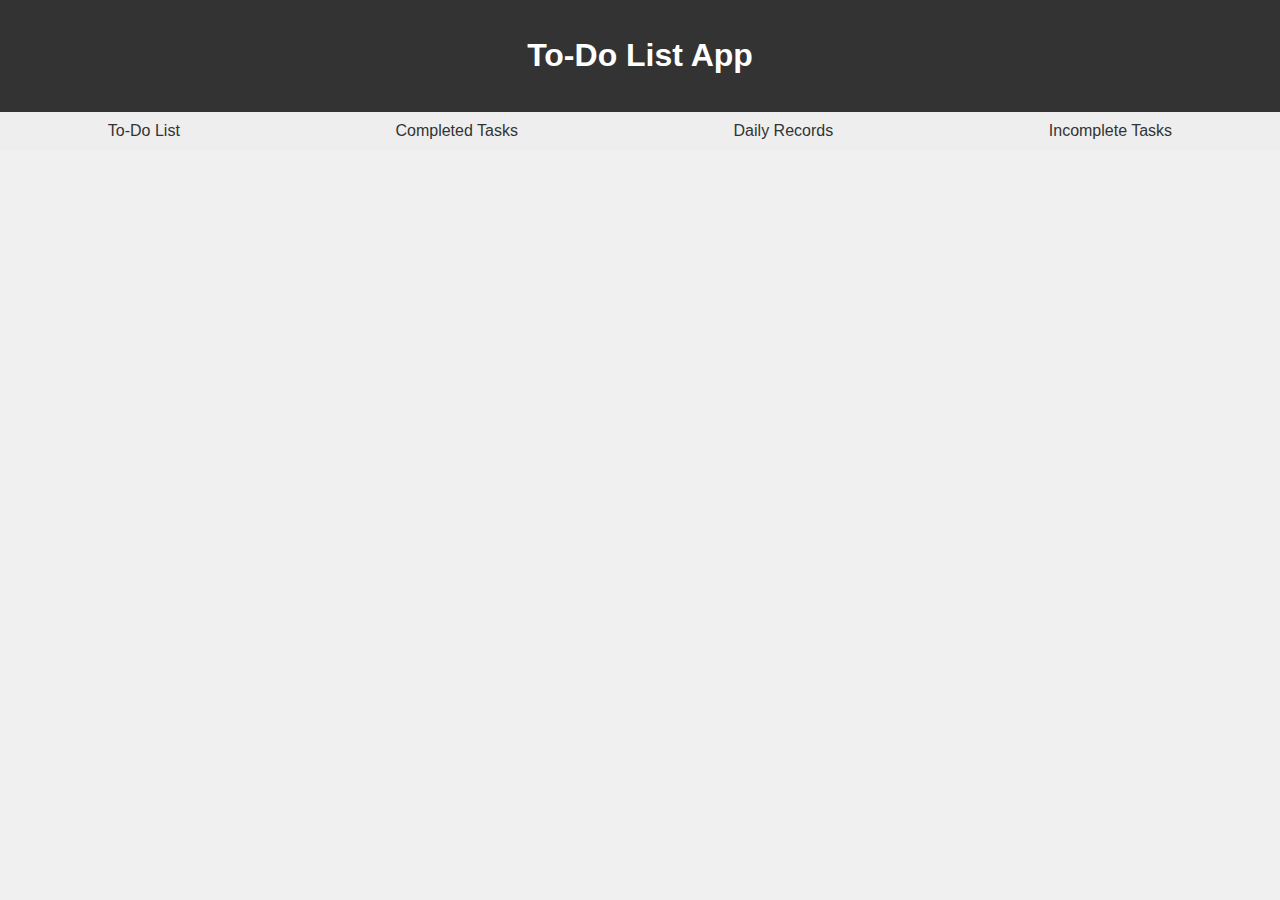
<file: To-Do-List/index.html>
<!DOCTYPE html>
<html lang="en">
<head>
    <meta charset="UTF-8">
    <meta name="viewport" content="width=device-width, initial-scale=1.0">
    <link rel="stylesheet" href="styles.css">
    <title>To-Do List App</title>
</head>
<body>
    <header>
        <h1>To-Do List App</h1>
    </header>
    <nav>
        <ul>
            <li><a href="#todoPage" onclick="showPage('todoPage')">To-Do List</a></li>
            <li><a href="#completedPage" onclick="showPage('completedPage')">Completed Tasks</a></li>
            <li><a href="#dailyRecordsPage" onclick="showPage('dailyRecordsPage')">Daily Records</a></li>
            <li><a href="#incompleteTasksPage" onclick="showPage('incompleteTasksPage')">Incomplete Tasks</a></li>
        </ul>
    </nav>
    <main>
        <section id="todoPage">
            <ul id="todoList"></ul>
            <input type="text" id="taskInput" placeholder="Add a new task">
            <input type="time" id="timeInput" placeholder="Set deadline time">
            <button onclick="addTask()">Add Task</button>
        </section>
        <section id="completedPage">
            <h2>Completed Tasks</h2>
            <ul id="completedList"></ul>
        </section>
        <section id="dailyRecordsPage">
            <h2>Daily Records</h2>
            <ul id="dailyRecordsList"></ul>
        </section>
        <section id="incompleteTasksPage">
            <h2>Incomplete Tasks</h2>
            <ul id="incompleteTasksList"></ul>
        </section>
    </main>
    <script src="script.js"></script>
</body>
</html>
</file>
<file: To-Do-List/styles.css>
body {
    font-family: 'Arial', sans-serif;
    margin: 0;
    padding: 0;
    background-color: #f0f0f0;
}

header {
    background-color: #333;
    color: #fff;
    text-align: center;
    padding: 1em;
}

nav ul {
    list-style: none;
    padding: 0;
    display: flex;
    justify-content: space-around;
    background-color: #eee;
    margin: 0;
}

nav a {
    text-decoration: none;
    color: #333;
    padding: 10px;
    display: block;
}

main {
    display: flex;
    justify-content: space-around;
    padding: 20px;
}

section {
    background-color: #fff;
    border-radius: 8px;
    box-shadow: 0 4px 8px rgba(0, 0, 0, 0.1);
    padding: 20px;
    width: 300px;
    display: none;
}

ul {
    padding: 0;
    list-style: none;
}

input, button {
    margin-top: 10px;
}
</file>
